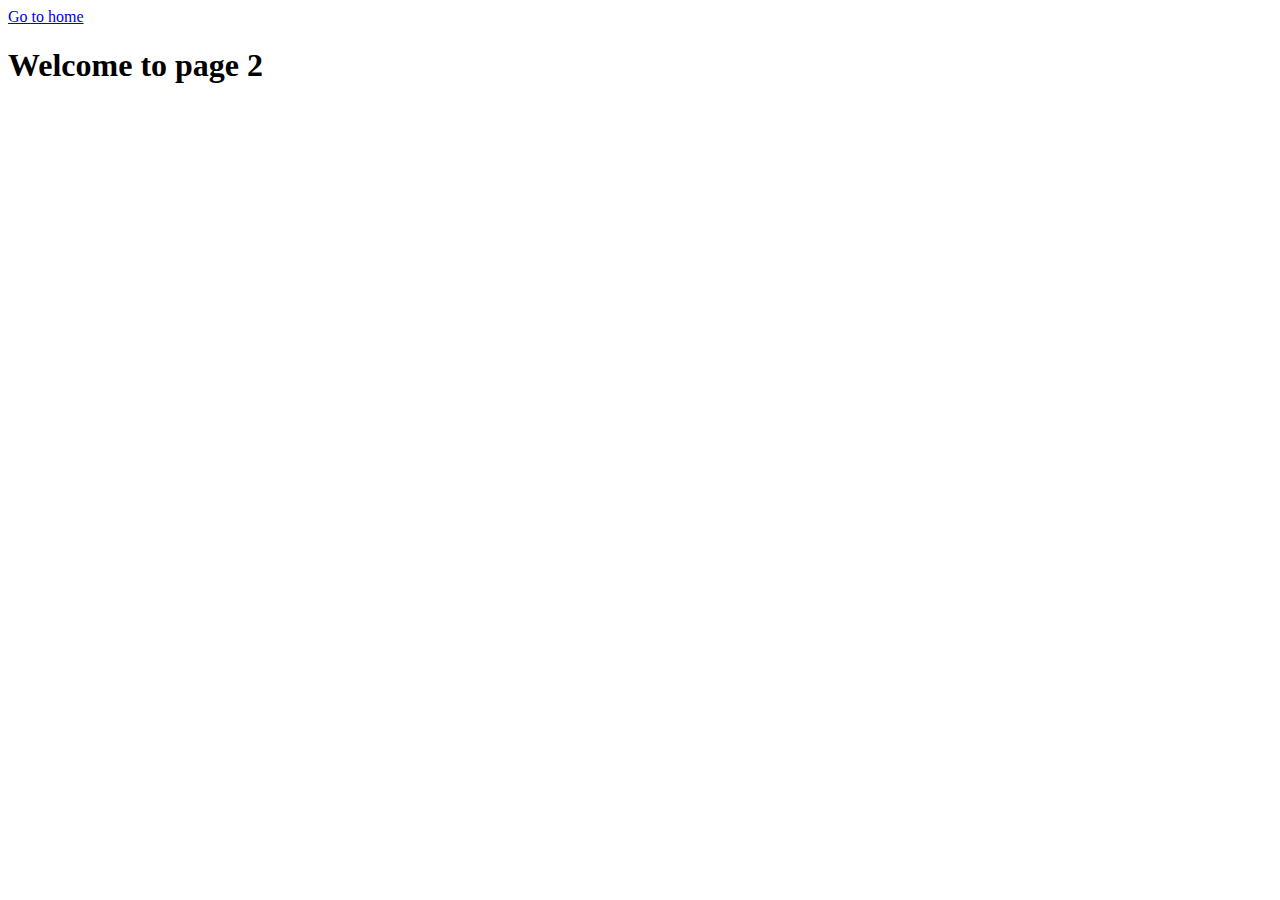
<file: page-2.html>
<!DOCTYPE html>
<html lang="en">
  <head>
    <meta charset="UTF-8" />
    <meta http-equiv="X-UA-Compatible" content="IE=edge" />
    <meta name="viewport" content="width=device-width, initial-scale=1.0" />
    <title>Page 2</title>
  </head>
  <body>
    <section>
      <a href="./index.html">Go to home</a>
      <h1>Welcome to page 2</h1>
    </section>
  </body>
</html>
</file>
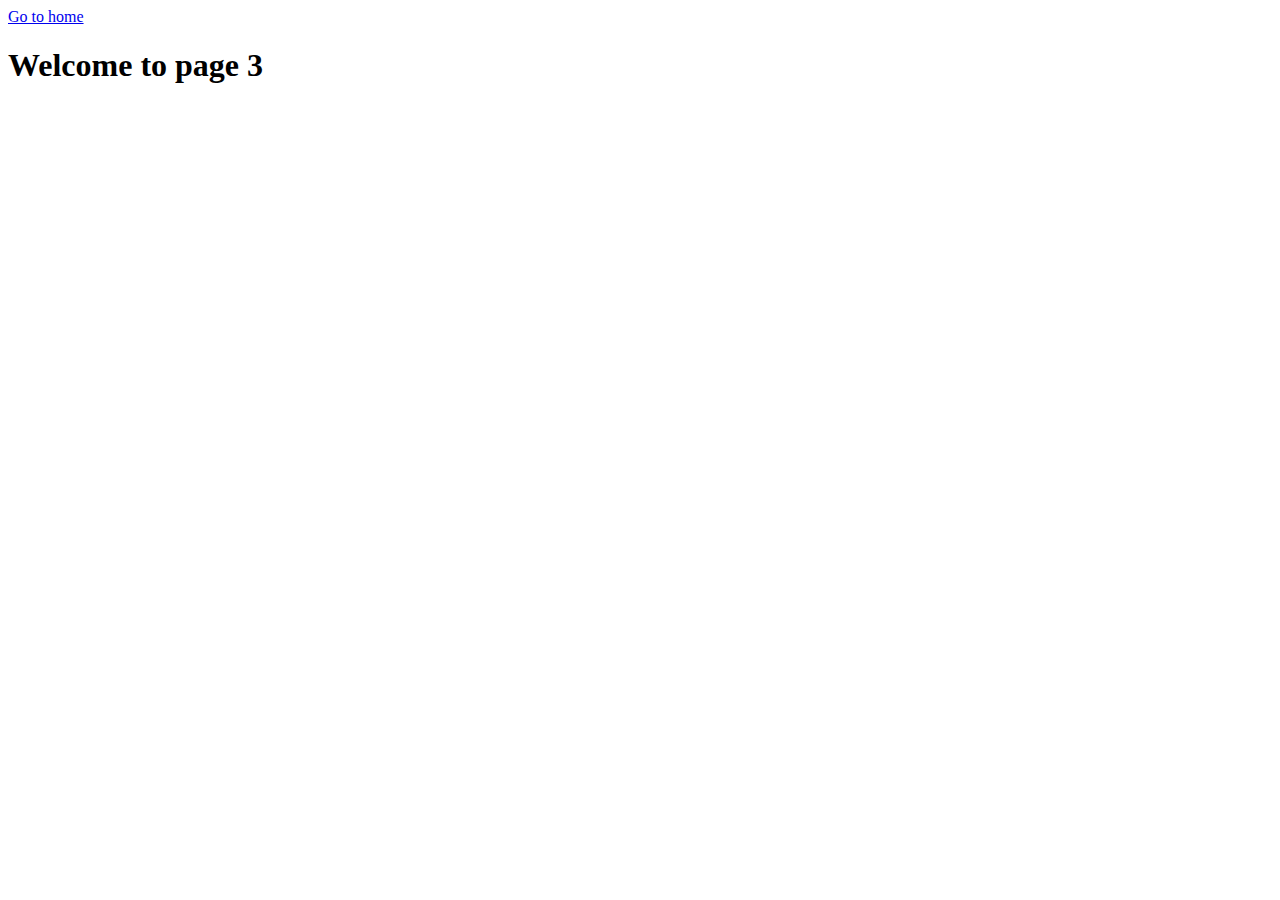
<file: page-3.html>
<!DOCTYPE html>
<html lang="en">
  <head>
    <meta charset="UTF-8" />
    <meta http-equiv="X-UA-Compatible" content="IE=edge" />
    <meta name="viewport" content="width=device-width, initial-scale=1.0" />
    <title>Page 3</title>
  </head>
  <body>
    <section>
      <a href="./index.html">Go to home</a>
      <h1>Welcome to page 3</h1>
    </section>
  </body>
</html>
</file>
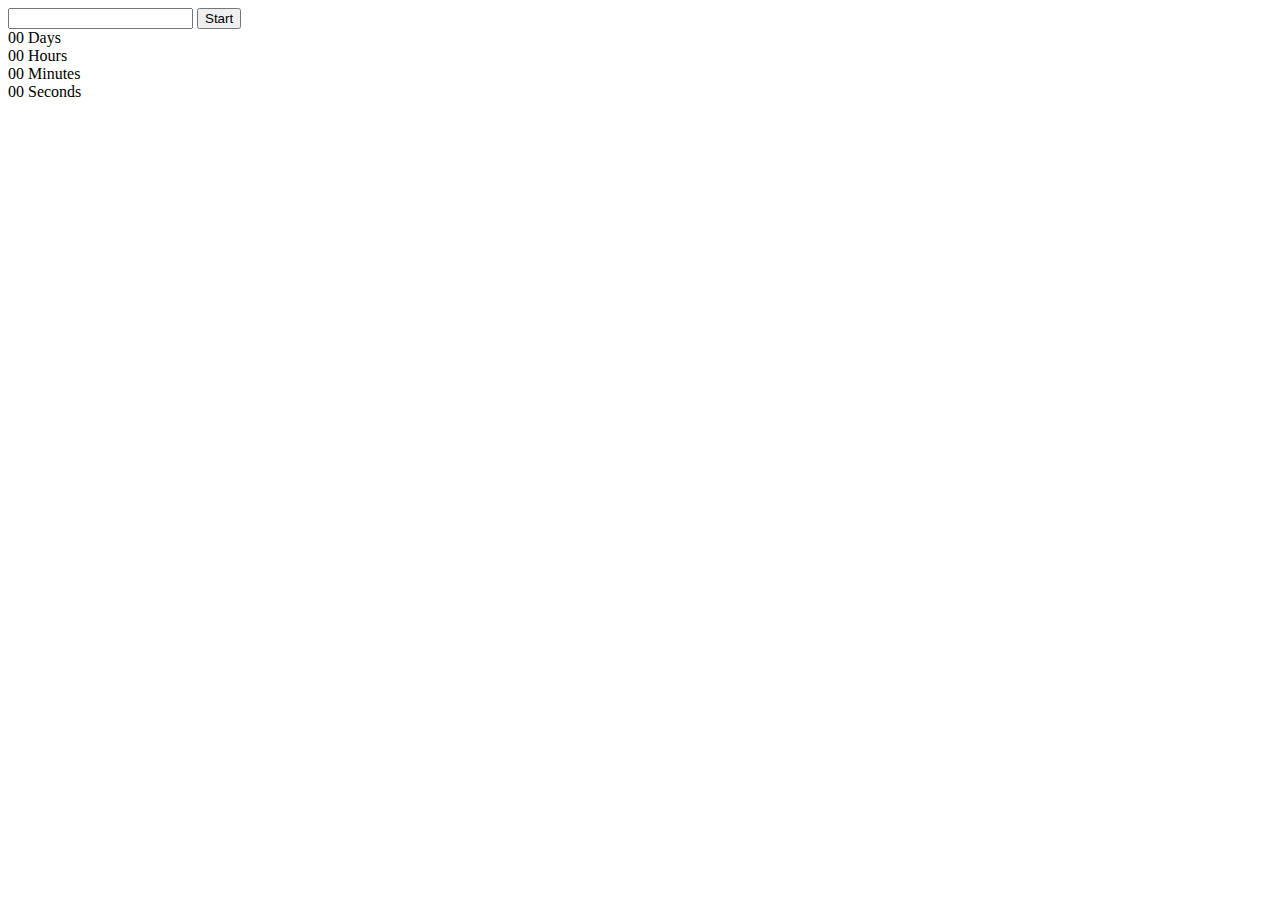
<file: src/01-timer.html>
<!DOCTYPE html>
<html lang="en">
<head>
    <meta charset="UTF-8">
    <meta name="viewport" content="width=device-width, initial-scale=1.0">
    <title>Document</title>
</head>
<body>
    <input type="text" id="datetime-picker" />
<button type="button" data-start>Start</button>

<div class="timer">
  <div class="field">
    <span class="value" data-days>00</span>
    <span class="label">Days</span>
  </div>
  <div class="field">
    <span class="value" data-hours>00</span>
    <span class="label">Hours</span>
  </div>
  <div class="field">
    <span class="value" data-minutes>00</span>
    <span class="label">Minutes</span>
  </div>
  <div class="field">
    <span class="value" data-seconds>00</span>
    <span class="label">Seconds</span>
  </div>
</div>
 
<script src="./js/01-timer.js" type="module"></script>
</body>
</html>
</file>
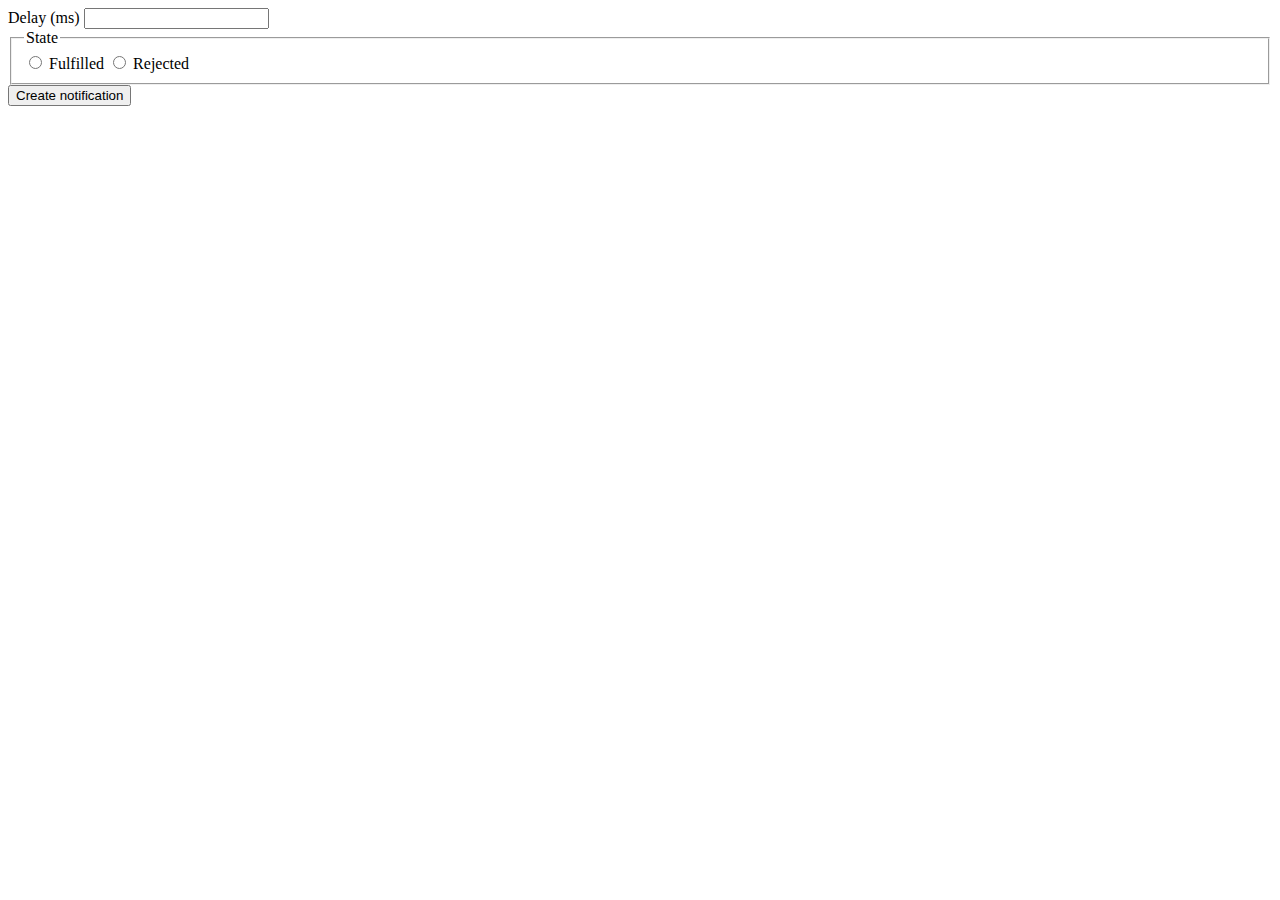
<file: src/02-snackbar.html>
<!DOCTYPE html>
<html lang="en">
  <head>
    <meta charset="UTF-8" />
    <meta name="viewport" content="width=device-width, initial-scale=1.0" />
    <title>Document</title>
  </head>
  <body>
    <form class="form">
      <label>
        Delay (ms)
        <input type="number" name="delay" required />
      </label>

      <fieldset>
        <legend>State</legend>
        <label>
          <input type="radio" name="state" value="fulfilled" required />
          Fulfilled
        </label>
        <label>
          <input type="radio" name="state" value="rejected" required />
          Rejected
        </label>
      </fieldset>

      <button type="submit">Create notification</button>
    </form>
<script src="./js/02-snackbar.js" type="module"></script>
  </body>
</html>
</file>
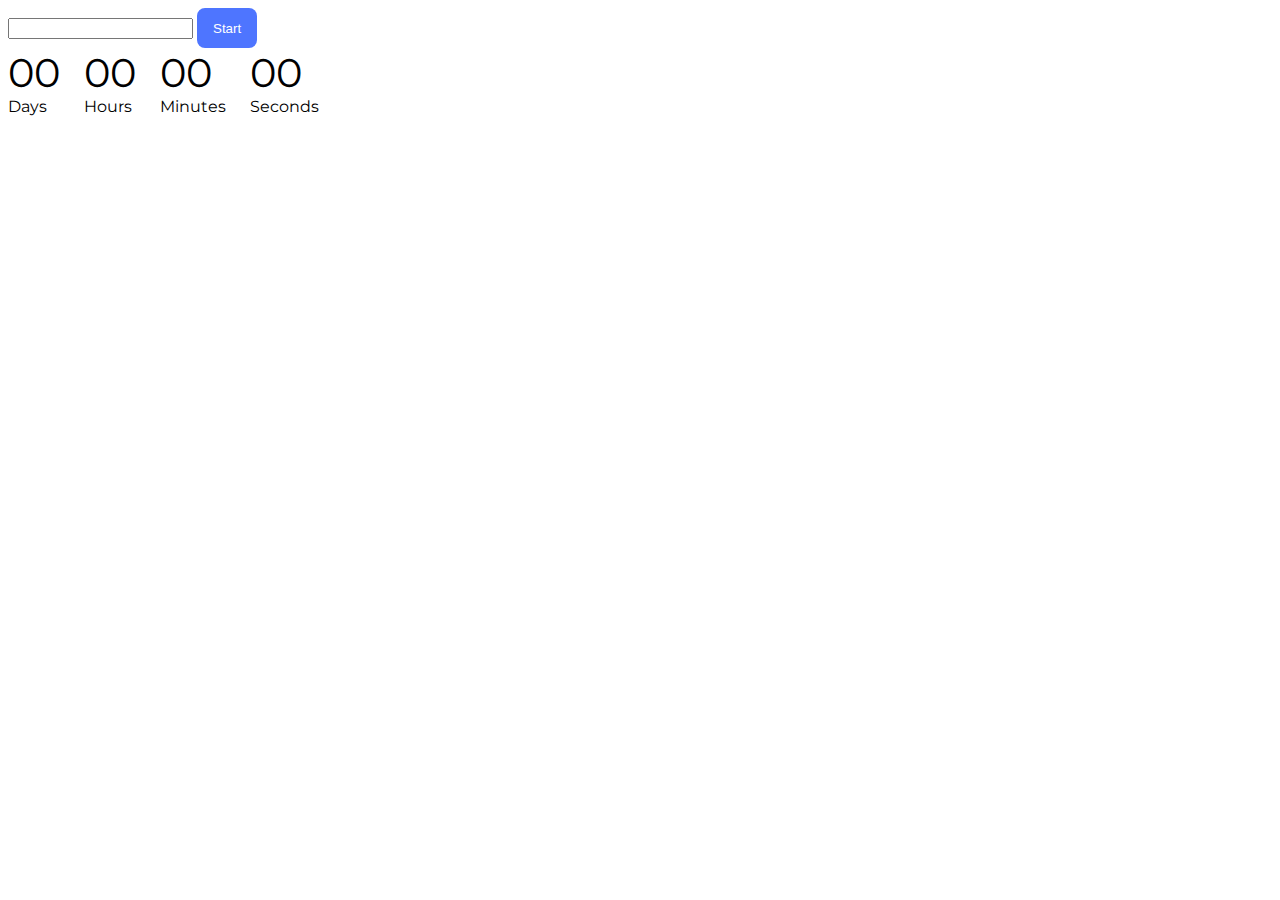
<file: src/1-timer.html>
<!DOCTYPE html>
<html lang="en">
<head>
    <meta charset="UTF-8">
    <meta name="viewport" content="width=device-width, initial-scale=1.0">
    <link rel="preconnect" href="https://fonts.googleapis.com">
<link rel="preconnect" href="https://fonts.gstatic.com" crossorigin>
<link href="https://fonts.googleapis.com/css2?family=Montserrat&display=swap" rel="stylesheet">
    <link rel="stylesheet" href="./css/styles.css">
    <title>Document</title>
</head>
<body>
    <input type="text" id="datetime-picker" />
<button type="button" data-start>Start</button>

<div class="timer">
  <div class="field">
    <span class="value" data-days>00</span>
    <span class="label">Days</span>
  </div>
  <div class="field">
    <span class="value" data-hours>00</span>
    <span class="label">Hours</span>
  </div>
  <div class="field">
    <span class="value" data-minutes>00</span>
    <span class="label">Minutes</span>
  </div>
  <div class="field">
    <span class="value" data-seconds>00</span>
    <span class="label">Seconds</span>
  </div>
</div>
 
<script src="./js/1-timer.js" type="module"></script>
</body>
</html>
</file>
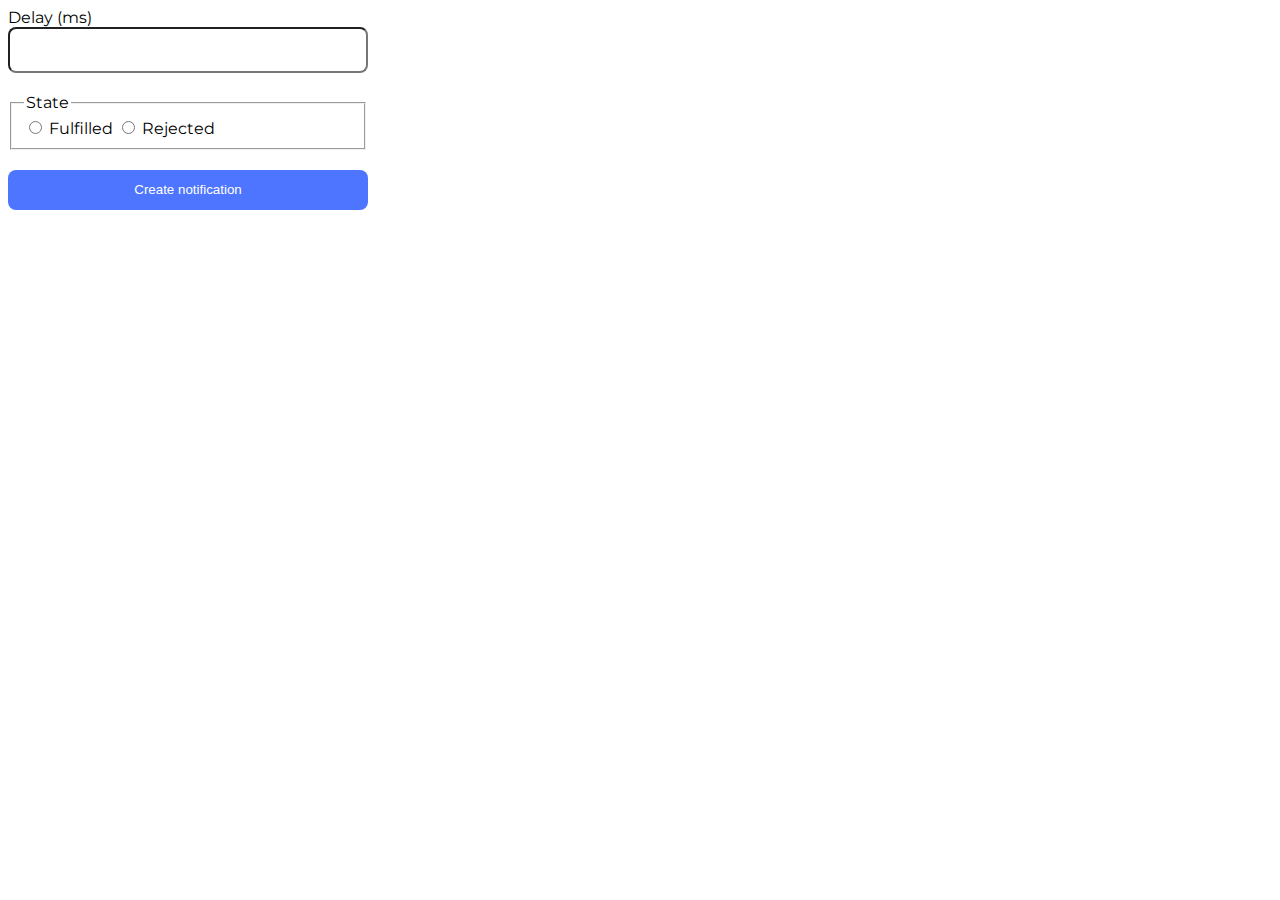
<file: src/2-snackbar.html>
<!DOCTYPE html>
<html lang="en">
  <head>
    <meta charset="UTF-8" />
    <meta name="viewport" content="width=device-width, initial-scale=1.0" />
    <link rel="preconnect" href="https://fonts.googleapis.com">
<link rel="preconnect" href="https://fonts.gstatic.com" crossorigin>
<link href="https://fonts.googleapis.com/css2?family=Montserrat&display=swap" rel="stylesheet">
    <link rel="stylesheet" href="./css/styles.css">

    <title>Document</title>
  </head>
  <body>
    <form class="form">
      <label>
        Delay (ms)
        <input type="number" name="delay" required />
      </label>

      <fieldset>
        <legend>State</legend>
        <label>
          <input type="radio" name="state" value="fulfilled" required />
          Fulfilled
        </label>
        <label>
          <input type="radio" name="state" value="rejected" required />
          Rejected
        </label>
      </fieldset>

      <button type="submit">Create notification</button>
    </form>
<script src="./js/2-snackbar.js" type="module"></script>
  </body>
</html>
</file>
<file: src/css/styles.css>
body {
  font-family: 'Montserrat', sans-serif;
}

.flatpickr-input {
  border-radius: 4px;
  width: 272px;
  height: 40px;
  border-radius: 8px;
}

button {
  font-weight: 500;
  color: #fff;
  border-radius: 8px;
  padding: 8px 16px;
  background: #4e75ff;
  border: none;
  height: 40px;
}
button:hover {
  background-color: #6c8cff;
}

button:disabled {
  background-color: #cfcfcf;
  color: #989898;
}

.timer {
  display: flex;
  gap: 24px;
}

.field {
  display: flex;
  flex-direction: column;
}

.value {
  font-size: 40px;
}

.label {
  font-size: 16px;
}

.form {
  display: flex;
  flex-direction: column;
  max-width: 360px;
  gap: 20px;
}

label:first-child {
  display: flex;
  flex-direction: column;
}

input[type='number'] {
  height: 40px;
  border-radius: 8px;
}

input[type='radio'] {
  border-radius: 8px;
}
</file>
